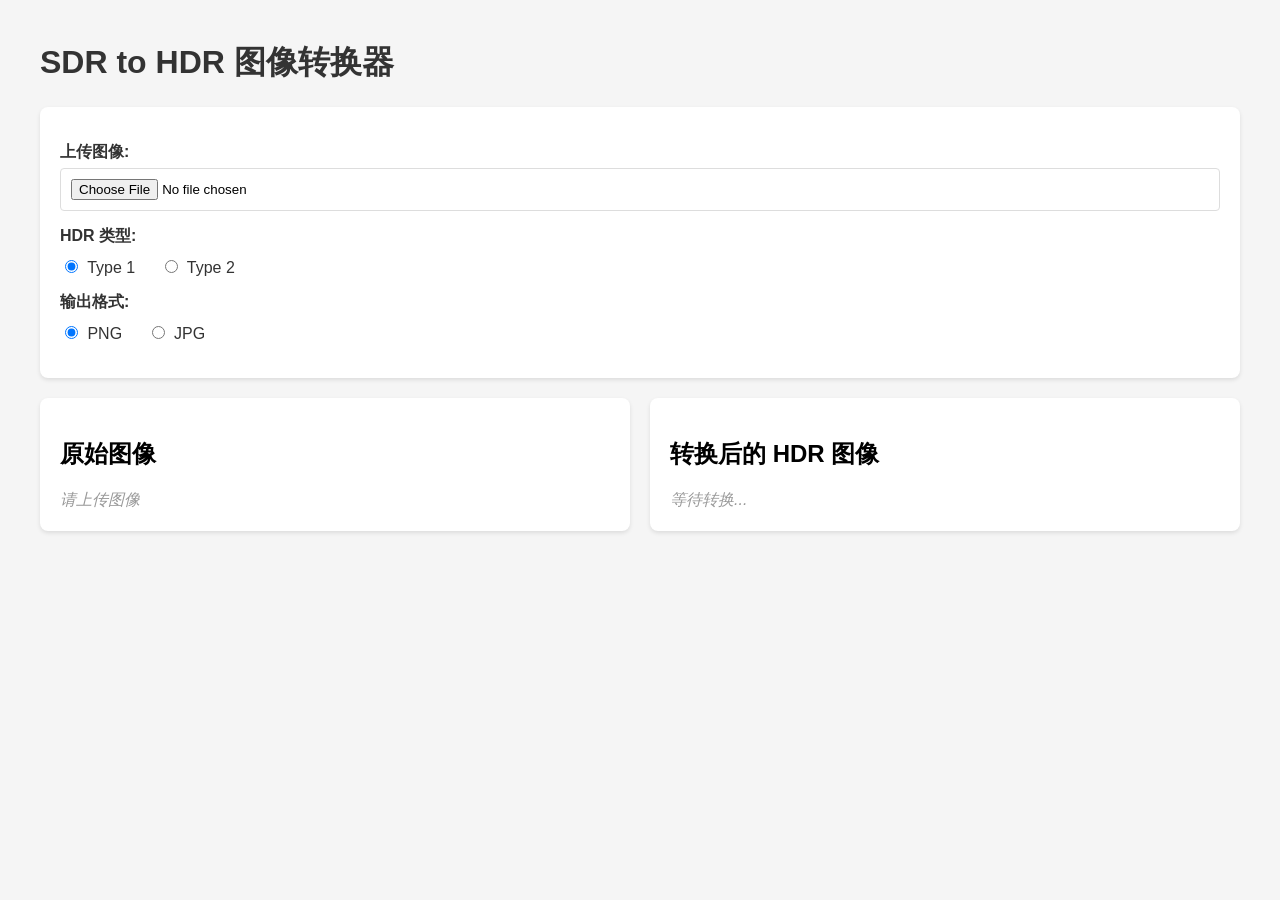
<file: app/sdr2hdr/index.html>
<!DOCTYPE html>
<html>
<head>
    <meta charset="utf-8">
    <title>SDR to HDR Converter</title>
    <style>
        body {
            font-family: Arial, sans-serif;
            max-width: 1200px;
            margin: 0 auto;
            padding: 20px;
            background: #f5f5f5;
        }
        h1 {
            color: #333;
        }
        .container {
            display: grid;
            grid-template-columns: 1fr 1fr;
            gap: 20px;
            margin: 20px 0;
        }
        .panel {
            background: white;
            padding: 20px;
            border-radius: 8px;
            box-shadow: 0 2px 4px rgba(0,0,0,0.1);
        }
        .controls {
            margin: 20px 0;
        }
        .control-group {
            margin: 15px 0;
        }
        label {
            display: block;
            margin-bottom: 5px;
            font-weight: bold;
            color: #333;
        }
        input[type="file"] {
            padding: 10px;
            border: 1px solid #ddd;
            border-radius: 4px;
            width: 100%;
            box-sizing: border-box;
        }
        .radio-group {
            margin: 10px 0;
        }
        .radio-group label {
            display: inline-block;
            margin-right: 20px;
            margin-bottom: 0;
            font-weight: normal;
        }
        .radio-group input[type="radio"] {
            margin-right: 5px;
        }
        img {
            max-width: 100%;
            height: auto;
            border-radius: 4px;
            margin-top: 10px;
        }
        .no-image {
            color: #999;
            font-style: italic;
            margin-top: 10px;
        }
        button {
            background: #4CAF50;
            color: white;
            padding: 10px 20px;
            border: none;
            border-radius: 4px;
            cursor: pointer;
            font-size: 14px;
        }
        button:hover {
            background: #45a049;
        }
        button:disabled {
            background: #ccc;
            cursor: not-allowed;
        }
        a {
            display: inline-block;
            margin-top: 10px;
            padding: 10px 20px;
            background: #2196F3;
            color: white;
            text-decoration: none;
            border-radius: 4px;
        }
        a:hover {
            background: #0b7dda;
        }
        .loading {
            color: #666;
            font-style: italic;
        }
    </style>
</head>
<body>
    <h1>SDR to HDR 图像转换器</h1>
    
    <div class="panel controls">
        <div class="control-group">
            <label for="imageInput">上传图像:</label>
            <input type="file" id="imageInput" accept="image/*">
        </div>

        <div class="control-group">
            <label>HDR 类型:</label>
            <div class="radio-group">
                <label><input type="radio" name="iccType" value="1" checked> Type 1</label>
                <label><input type="radio" name="iccType" value="2"> Type 2</label>
            </div>
        </div>

        <div class="control-group">
            <label>输出格式:</label>
            <div class="radio-group">
                <label><input type="radio" name="outputFormat" value="png" checked> PNG</label>
                <label><input type="radio" name="outputFormat" value="jpg"> JPG</label>
            </div>
        </div>
    </div>

    <div class="container">
        <div class="panel">
            <h2>原始图像</h2>
            <div id="originalImageContainer">
                <div class="no-image">请上传图像</div>
            </div>
        </div>

        <div class="panel">
            <h2>转换后的 HDR 图像</h2>
            <div id="convertedImageContainer">
                <div class="no-image">等待转换...</div>
            </div>
            <a id="downloadLink" style="display:none">下载 HDR 图像</a>
        </div>
    </div>

    <script type="module">
        import init, { convert_to_hdr } from './pkg/wasm_sdr2hdr.js';

        let wasmReady = false;

        async function initWasm() {
            try {
                await init();
                wasmReady = true;
            } catch (error) {
                console.error('Failed to initialize WASM:', error);
                alert('Failed to initialize WASM module');
            }
        }

        const imageInput = document.getElementById('imageInput');
        const originalImageContainer = document.getElementById('originalImageContainer');
        const convertedImageContainer = document.getElementById('convertedImageContainer');
        const downloadLink = document.getElementById('downloadLink');

        imageInput.addEventListener('change', async (e) => {
            const file = e.target.files[0];
            if (!file) {
                originalImageContainer.innerHTML = '<div class="no-image">请上传图像</div>';
                convertedImageContainer.innerHTML = '<div class="no-image">等待转换...</div>';
                downloadLink.style.display = 'none';
                return;
            }

            // Display original image
            const reader = new FileReader();
            reader.onload = (event) => {
                originalImageContainer.innerHTML = `<img src="${event.target.result}" alt="Original Image">`;
            };
            reader.readAsDataURL(file);

            // Auto-convert
            if (!wasmReady) {
                convertedImageContainer.innerHTML = '<div class="loading">初始化 WASM...</div>';
                return;
            }

            convertedImageContainer.innerHTML = '<div class="loading">转换中...</div>';

            const iccType = parseInt(document.querySelector('input[name="iccType"]:checked').value);
            const outputFormat = document.querySelector('input[name="outputFormat"]:checked').value;
            const imageData = new Uint8Array(await file.arrayBuffer());

            try {
                const hdrData = convert_to_hdr(imageData, iccType);
                const mimeType = outputFormat === 'png' ? 'image/png' : 'image/jpeg';
                const blob = new Blob([hdrData], { type: mimeType });
                const url = URL.createObjectURL(blob);

                const img = new Image();
                img.onload = () => {
                    convertedImageContainer.innerHTML = `<img src="${url}" alt="Converted HDR Image">`;
                };
                img.src = url;

                downloadLink.href = url;
                downloadLink.download = `hdr_image.${outputFormat}`;
                downloadLink.style.display = 'block';
                downloadLink.textContent = `下载 HDR 图像 (.${outputFormat.toUpperCase()})`;
            } catch (error) {
                convertedImageContainer.innerHTML = `<div class="no-image">转换失败: ${error}</div>`;
                console.error('Conversion error:', error);
            }
        });

        // Update conversion when options change
        document.querySelectorAll('input[name="iccType"], input[name="outputFormat"]').forEach(radio => {
            radio.addEventListener('change', () => {
                if (imageInput.files[0]) {
                    imageInput.dispatchEvent(new Event('change'));
                }
            });
        });

        initWasm();
    </script>
</body>
</html>
</file>
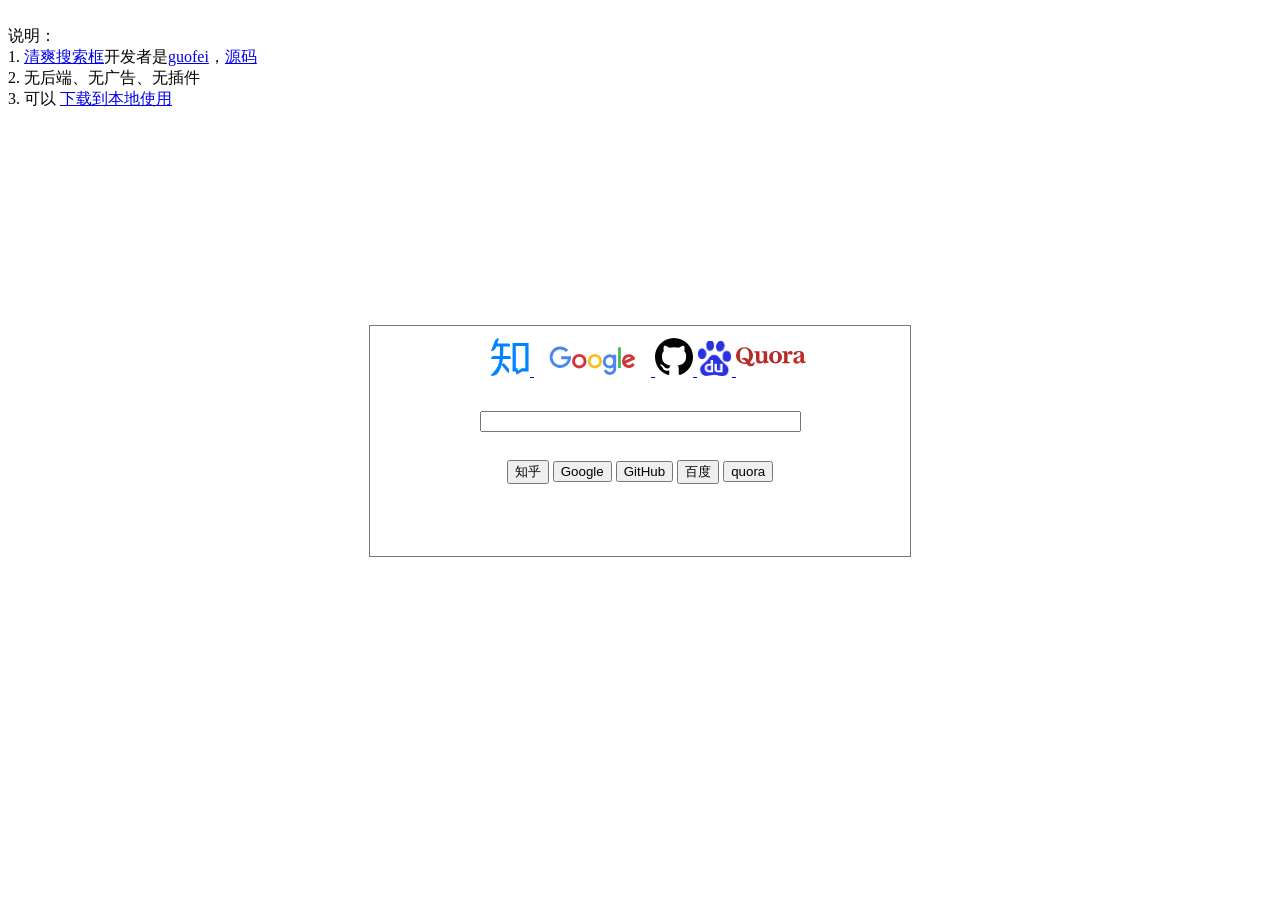
<file: app/search.html>
<!DOCTYPE html>
<html>
<head>
    <meta charset="UTF-8">
    <title>清爽搜索框</title>
    <style>
        form {
            width: 500px;
            height: 200px;
            padding: 10px 20px 20px;
            text-align: center;
            line-height: 50px;
            border: 1px solid #777777;
        }

        .center {
            position: absolute;
            left: 50%;
            top: 50%;
            transform: translate(-50%, -50%);
        }
    </style>
</head>
<body>

<div class="center">
	<form target="_blank">
    <a href="https://www.zhihu.com/people/guofei9987/answers/by_votes" aria-label="知乎" target="zhihu">
      <svg viewBox="0 0 56 91" aria-hidden="true" style="fill:#0084ff; height: 38px; width: 56px;"><path d="M53.29 80.035l7.32.002 2.41 8.24 13.128-8.24h15.477v-67.98H53.29v67.978zm7.79-60.598h22.756v53.22h-8.73l-8.718 5.473-1.587-5.46-3.72-.012v-53.22zM46.818 43.162h-16.35c.545-8.467.687-16.12.687-22.955h15.987s.615-7.05-2.68-6.97H16.807c1.09-4.1 2.46-8.332 4.1-12.708 0 0-7.523 0-10.085 6.74-1.06 2.78-4.128 13.48-9.592 24.41 1.84-.2 7.927-.37 11.512-6.94.66-1.84.785-2.08 1.605-4.54h9.02c0 3.28-.374 20.9-.526 22.95H6.51c-3.67 0-4.863 7.38-4.863 7.38H22.14C20.765 66.11 13.385 79.24 0 89.62c6.403 1.828 12.784-.29 15.937-3.094 0 0 7.182-6.53 11.12-21.64L43.92 85.18s2.473-8.402-.388-12.496c-2.37-2.788-8.768-10.33-11.496-13.064l-4.57 3.627c1.363-4.368 2.183-8.61 2.46-12.71H49.19s-.027-7.38-2.372-7.38zm128.752-.502c6.51-8.013 14.054-18.302" fill-rule="evenodd"></path></svg>
    </a>

    <a href="https://www.google.com/" aria-label="google" target="google">
      <svg viewBox="0 0 600 210" width="117" height="38" xmlns="SVG namespace" >
        <g stroke-width="16" fill="none">
          <path d="M173 102a51 51 0 1 1-13-30m20 37h-53" stroke="#4a87ee"/>
          <circle cx="227" cy="128" r="32" stroke="#d83038"/>
          <circle cx="313" cy="128" r="32" stroke="#f4c022"/>
          <path d="M401 160a31 31 0 1 1 0-61m-4 0a24 29 0 1 1 0 61m26-67v79m-1-12a20 20 0 1 1-52 17" stroke="#4a87ee"/>
          <path stroke="#4ab95a" d="M449 51v115"/>
          <path d="M529 118a30 30 0 1 0-2 24m5-32l-62 28" stroke="#d83038"/>
        </g>
      </svg>
    </a>


    <a href="https://github.com/guofei9987/" aria-label="GitHub" target="github">
      <svg class="octicon octicon-mark-github v-align-middle" height="38" viewBox="0 0 16 16" version="1.1" width="38" aria-hidden="true"><path fill-rule="evenodd" d="M8 0C3.58 0 0 3.58 0 8c0 3.54 2.29 6.53 5.47 7.59.4.07.55-.17.55-.38 0-.19-.01-.82-.01-1.49-2.01.37-2.53-.49-2.69-.94-.09-.23-.48-.94-.82-1.13-.28-.15-.68-.52-.01-.53.63-.01 1.08.58 1.23.82.72 1.21 1.87.87 2.33.66.07-.52.28-.87.51-1.07-1.78-.2-3.64-.89-3.64-3.95 0-.87.31-1.59.82-2.15-.08-.2-.36-1.02.08-2.12 0 0 .67-.21 2.2.82.64-.18 1.32-.27 2-.27.68 0 1.36.09 2 .27 1.53-1.04 2.2-.82 2.2-.82.44 1.1.16 1.92.08 2.12.51.56.82 1.27.82 2.15 0 3.07-1.87 3.75-3.65 3.95.29.25.54.73.54 1.48 0 1.07-.01 1.93-.01 2.2 0 .21.15.46.55.38A8.013 8.013 0 0016 8c0-4.42-3.58-8-8-8z"></path></svg>
    </a>


    <a href="http://www.baidu.com" aria-label="百度" target="baidu">
        <img height="35px" width="35px" src="[data-uri]" class="img-thumbnail">
    </a>

    <a href="https://www.quora.com/profile/Guo-Fei-17" aria-label="quora" target="quora">
      <svg viewBox="0 0 202 115" aria-hidden="true" style="fill:#b92b27; height: 40px; width: 70px;"><g ><path d="M24.4,31.9 C37.1,31.9 49.1,41.8 49.1,56.2 C49.1,64.3 45.3,70.9 39.9,75.3 C41.5,77.9 43.5,79.7 45.9,79.7 C48.7,79.7 49.9,77.5 50.1,75.7 L50.1,75.7 L53.7,75.7 C53.9,78.1 52.7,87.3 42.7,87.3 C36.5,87.3 33.3,83.7 30.9,79.7 C28.9,80.1 26.7,80.5 24.5,80.5 C12.2,80.5 0,70.6 0,56.2 C0,41.8 12.2,31.9 24.4,31.9 Z M114.1,42.8 C124.3,42.8 132.5,50 132.6,60.7 C132.6,72 124.3,79.4 114.1,79.4 C104.2,79.4 95.6,71.9 95.6,60.7 C95.6,49.8 104.1,42.8 114.1,42.8 Z M181.4,42.8 C190.4,42.8 196,45.2 196,54.2 L196,54.2 L196,69.6 C196,72 196.8,73.2 198.8,73.2 C199.8,73.2 200.6,72.8 201,72.6 L201,72.6 L201.9,74.4 C201.1,75.8 198.5,78.4 193.7,78.4 C189.5,78.4 186.9,76.4 186.5,73.2 L186.5,73.2 L186.3,73.2 C184.3,76.8 180.7,79.2 175.5,79.2 C169.3,79.2 165.5,76 165.5,70.2 C165.5,58.8 181.4,62 186,54.4 L186,54.4 L186,52.6 C186,47.2 183.8,46 181.4,46 C174.2,46 177.4,54.4 171,54.4 C167.8,54.4 166.6,52.6 166.6,50.4 C166.6,46.2 171.8,42.8 181.4,42.8 Z M67.6,43.6 L67.6,67 C67.6,71.4 69.8,73.4 73,73.4 C75.6,73.4 78.4,72.2 79.8,69.4 L79.8,50 C79.8,48 79.2,47.2 77,47.2 L74.6,47.2 L74.6,43.6 L89.8,43.6 L89.8,69.3 C89.8,71.7 90.6,72.9 93.4,72.9 L93.8,72.9 L93.8,76.7 L80.2,78.9 L80.2,73.8 L80,73.8 C77.4,77.1 73.6,79.1 68.6,79.1 C62.4,79.1 57.8,75.9 57.8,67.3 L57.8,50 C57.8,48 57,47.2 54.8,47.2 L52.6,47.2 L52.6,43.6 L67.6,43.6 Z M157.9,43 C161.1,43 163.7,44.8 163.7,48.4 C163.7,51 162.5,53.6 158.9,53.6 C155.9,53.6 155.3,50.8 152.7,50.8 C150.5,50.8 148.7,53 148.7,56.2 L148.7,70.4 C148.7,73.6 149.5,74.6 153.1,74.6 L155.1,74.6 L155.1,78.4 L133.5,78.4 L133.5,74.7 L134.9,74.7 C138.5,74.7 138.9,73.7 138.9,70.5 L138.9,50 C138.9,48 137.9,47.2 135.7,47.2 L133.7,47.2 L133.7,43.6 L147.5,43.6 L148.1,50.8 L148.5,50.8 C149.9,45.6 154.1,43 157.9,43 Z M24.5,35.8 C15.3,35.8 11.3,42.7 11.3,56.1 C11.3,69.5 15.3,76.4 24.5,76.4 C26.2,76.4 27.7,76 28.9,75.6 C27.1,71.4 24.7,67.4 20.1,67.4 C19.3,67.4 18.5,67.6 17.7,68 L17.7,68 L16.3,65.2 C18.3,63.5 21,62.2 24.7,62.2 C30.5,62.2 33.5,65 35.9,68.6 C37.3,65.6 37.9,61.4 37.9,56.1 C37.9,42.7 33.9,35.8 24.5,35.8 Z M114.1,46.2 C109.3,46.2 106.5,51 106.5,60.6 C106.5,70.4 109.3,75.4 114.1,75.4 C119.3,75.4 121.3,70.4 121.5,60.6 C121.7,51.1 119.3,46.2 114.1,46.2 Z M185.9,58.6 C182.7,62.1 175.3,62.6 175.3,69 C175.3,72.2 177.3,74 179.9,74 C184.3,74 185.9,70.2 185.9,66 L185.9,66 Z"></path></g></svg>
    </a>

    <br>
        <input id='input_text' type="text" name="q" size="38" />
    <br>
        <input type="submit" formmethod="GET" formaction="https://www.zhihu.com/search?type=content" value="知乎" />
        <input type="submit" formmethod="GET" formaction="https://www.google.com/search" value="Google" />
        <input type="submit" formmethod="GET" formaction="https://github.com/search" value="GitHub" />
        <input type="button" value="百度" onclick="window.open('http://www.baidu.com/s?wd='+document.getElementById('input_text').value);" />
        <input type="submit" formmethod="GET" formaction="https://www.quora.com/search" value="quora" />

    </form>

<br>


</div>



<br>
说明：<br>
1. <a href="https://www.guofei.site/pages/search.html">清爽搜索框</a>开发者是<a href="https://github.com/guofei9987" target="github_guofei">guofei</a>，<a href="https://github.com/guofei9987/guofei9987.github.io/blob/main/pages/search.html" target="_blank">源码</a><br>
2. 无后端、无广告、无插件<br>
3. 可以 <a href="/pages/search.html" download="清爽搜索框">下载到本地使用</a><br>
</body>

</html>
</file>
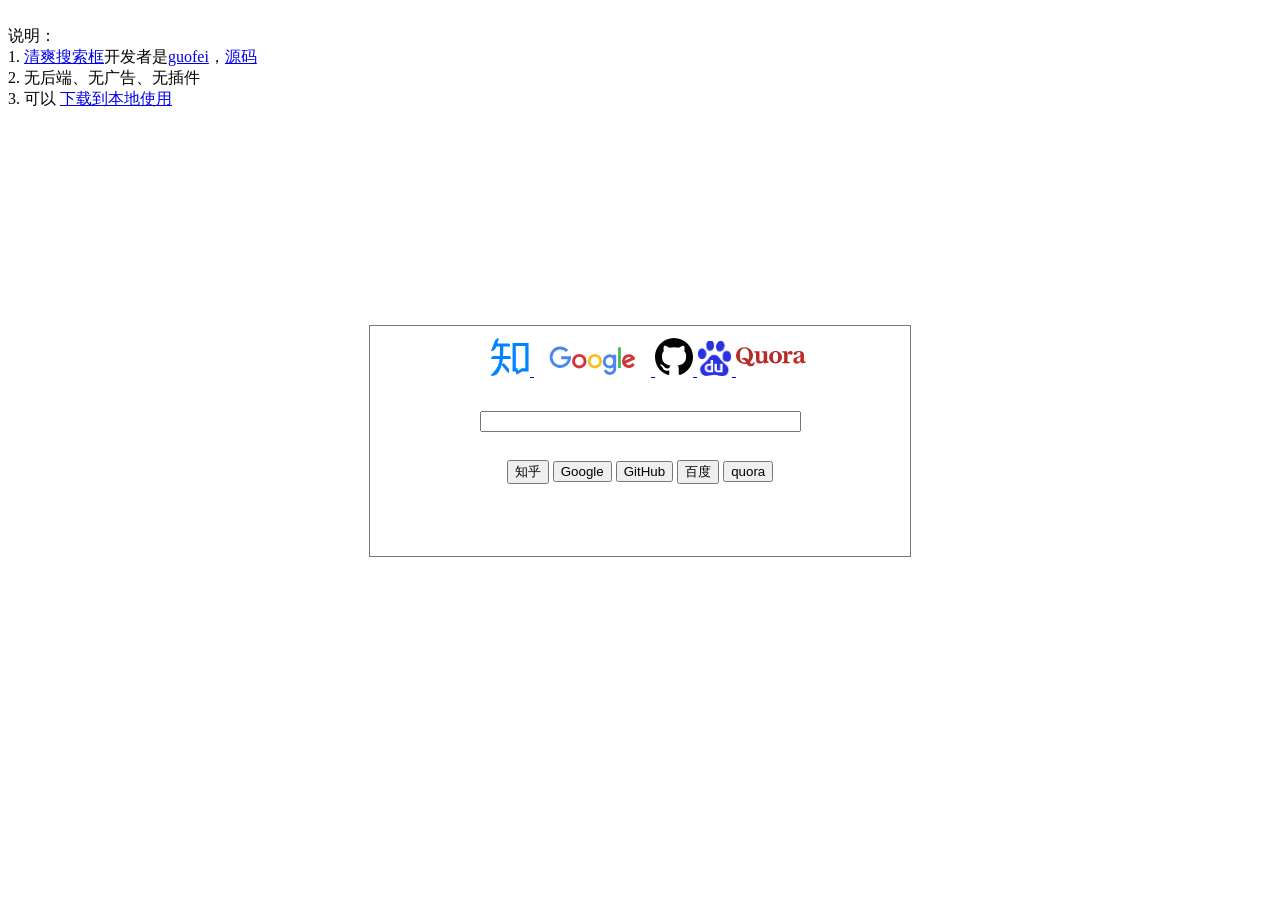
<file: app/search/ search.html>
<!DOCTYPE html>
<html>
<head>
    <meta charset="UTF-8">
    <title>清爽搜索框</title>
    <style>
        form {
            width: 500px;
            height: 200px;
            padding: 10px 20px 20px;
            text-align: center;
            line-height: 50px;
            border: 1px solid #777777;
        }

        .center {
            position: absolute;
            left: 50%;
            top: 50%;
            transform: translate(-50%, -50%);
        }
    </style>
</head>
<body>

<div class="center">
	<form target="_blank">
    <a href="https://www.zhihu.com/people/guofei9987/answers/by_votes" aria-label="知乎" target="zhihu">
      <svg viewBox="0 0 56 91" aria-hidden="true" style="fill:#0084ff; height: 38px; width: 56px;"><path d="M53.29 80.035l7.32.002 2.41 8.24 13.128-8.24h15.477v-67.98H53.29v67.978zm7.79-60.598h22.756v53.22h-8.73l-8.718 5.473-1.587-5.46-3.72-.012v-53.22zM46.818 43.162h-16.35c.545-8.467.687-16.12.687-22.955h15.987s.615-7.05-2.68-6.97H16.807c1.09-4.1 2.46-8.332 4.1-12.708 0 0-7.523 0-10.085 6.74-1.06 2.78-4.128 13.48-9.592 24.41 1.84-.2 7.927-.37 11.512-6.94.66-1.84.785-2.08 1.605-4.54h9.02c0 3.28-.374 20.9-.526 22.95H6.51c-3.67 0-4.863 7.38-4.863 7.38H22.14C20.765 66.11 13.385 79.24 0 89.62c6.403 1.828 12.784-.29 15.937-3.094 0 0 7.182-6.53 11.12-21.64L43.92 85.18s2.473-8.402-.388-12.496c-2.37-2.788-8.768-10.33-11.496-13.064l-4.57 3.627c1.363-4.368 2.183-8.61 2.46-12.71H49.19s-.027-7.38-2.372-7.38zm128.752-.502c6.51-8.013 14.054-18.302" fill-rule="evenodd"></path></svg>
    </a>

    <a href="https://www.google.com/" aria-label="google" target="google">
      <svg viewBox="0 0 600 210" width="117" height="38" xmlns="SVG namespace" >
        <g stroke-width="16" fill="none">
          <path d="M173 102a51 51 0 1 1-13-30m20 37h-53" stroke="#4a87ee"/>
          <circle cx="227" cy="128" r="32" stroke="#d83038"/>
          <circle cx="313" cy="128" r="32" stroke="#f4c022"/>
          <path d="M401 160a31 31 0 1 1 0-61m-4 0a24 29 0 1 1 0 61m26-67v79m-1-12a20 20 0 1 1-52 17" stroke="#4a87ee"/>
          <path stroke="#4ab95a" d="M449 51v115"/>
          <path d="M529 118a30 30 0 1 0-2 24m5-32l-62 28" stroke="#d83038"/>
        </g>
      </svg>
    </a>


    <a href="https://github.com/guofei9987/" aria-label="GitHub" target="github">
      <svg class="octicon octicon-mark-github v-align-middle" height="38" viewBox="0 0 16 16" version="1.1" width="38" aria-hidden="true"><path fill-rule="evenodd" d="M8 0C3.58 0 0 3.58 0 8c0 3.54 2.29 6.53 5.47 7.59.4.07.55-.17.55-.38 0-.19-.01-.82-.01-1.49-2.01.37-2.53-.49-2.69-.94-.09-.23-.48-.94-.82-1.13-.28-.15-.68-.52-.01-.53.63-.01 1.08.58 1.23.82.72 1.21 1.87.87 2.33.66.07-.52.28-.87.51-1.07-1.78-.2-3.64-.89-3.64-3.95 0-.87.31-1.59.82-2.15-.08-.2-.36-1.02.08-2.12 0 0 .67-.21 2.2.82.64-.18 1.32-.27 2-.27.68 0 1.36.09 2 .27 1.53-1.04 2.2-.82 2.2-.82.44 1.1.16 1.92.08 2.12.51.56.82 1.27.82 2.15 0 3.07-1.87 3.75-3.65 3.95.29.25.54.73.54 1.48 0 1.07-.01 1.93-.01 2.2 0 .21.15.46.55.38A8.013 8.013 0 0016 8c0-4.42-3.58-8-8-8z"></path></svg>
    </a>


    <a href="http://www.baidu.com" aria-label="百度" target="baidu">
        <img height="35px" width="35px" src="[data-uri]" class="img-thumbnail">
    </a>

    <a href="https://www.quora.com/profile/Guo-Fei-17" aria-label="quora" target="quora">
      <svg viewBox="0 0 202 115" aria-hidden="true" style="fill:#b92b27; height: 40px; width: 70px;"><g ><path d="M24.4,31.9 C37.1,31.9 49.1,41.8 49.1,56.2 C49.1,64.3 45.3,70.9 39.9,75.3 C41.5,77.9 43.5,79.7 45.9,79.7 C48.7,79.7 49.9,77.5 50.1,75.7 L50.1,75.7 L53.7,75.7 C53.9,78.1 52.7,87.3 42.7,87.3 C36.5,87.3 33.3,83.7 30.9,79.7 C28.9,80.1 26.7,80.5 24.5,80.5 C12.2,80.5 0,70.6 0,56.2 C0,41.8 12.2,31.9 24.4,31.9 Z M114.1,42.8 C124.3,42.8 132.5,50 132.6,60.7 C132.6,72 124.3,79.4 114.1,79.4 C104.2,79.4 95.6,71.9 95.6,60.7 C95.6,49.8 104.1,42.8 114.1,42.8 Z M181.4,42.8 C190.4,42.8 196,45.2 196,54.2 L196,54.2 L196,69.6 C196,72 196.8,73.2 198.8,73.2 C199.8,73.2 200.6,72.8 201,72.6 L201,72.6 L201.9,74.4 C201.1,75.8 198.5,78.4 193.7,78.4 C189.5,78.4 186.9,76.4 186.5,73.2 L186.5,73.2 L186.3,73.2 C184.3,76.8 180.7,79.2 175.5,79.2 C169.3,79.2 165.5,76 165.5,70.2 C165.5,58.8 181.4,62 186,54.4 L186,54.4 L186,52.6 C186,47.2 183.8,46 181.4,46 C174.2,46 177.4,54.4 171,54.4 C167.8,54.4 166.6,52.6 166.6,50.4 C166.6,46.2 171.8,42.8 181.4,42.8 Z M67.6,43.6 L67.6,67 C67.6,71.4 69.8,73.4 73,73.4 C75.6,73.4 78.4,72.2 79.8,69.4 L79.8,50 C79.8,48 79.2,47.2 77,47.2 L74.6,47.2 L74.6,43.6 L89.8,43.6 L89.8,69.3 C89.8,71.7 90.6,72.9 93.4,72.9 L93.8,72.9 L93.8,76.7 L80.2,78.9 L80.2,73.8 L80,73.8 C77.4,77.1 73.6,79.1 68.6,79.1 C62.4,79.1 57.8,75.9 57.8,67.3 L57.8,50 C57.8,48 57,47.2 54.8,47.2 L52.6,47.2 L52.6,43.6 L67.6,43.6 Z M157.9,43 C161.1,43 163.7,44.8 163.7,48.4 C163.7,51 162.5,53.6 158.9,53.6 C155.9,53.6 155.3,50.8 152.7,50.8 C150.5,50.8 148.7,53 148.7,56.2 L148.7,70.4 C148.7,73.6 149.5,74.6 153.1,74.6 L155.1,74.6 L155.1,78.4 L133.5,78.4 L133.5,74.7 L134.9,74.7 C138.5,74.7 138.9,73.7 138.9,70.5 L138.9,50 C138.9,48 137.9,47.2 135.7,47.2 L133.7,47.2 L133.7,43.6 L147.5,43.6 L148.1,50.8 L148.5,50.8 C149.9,45.6 154.1,43 157.9,43 Z M24.5,35.8 C15.3,35.8 11.3,42.7 11.3,56.1 C11.3,69.5 15.3,76.4 24.5,76.4 C26.2,76.4 27.7,76 28.9,75.6 C27.1,71.4 24.7,67.4 20.1,67.4 C19.3,67.4 18.5,67.6 17.7,68 L17.7,68 L16.3,65.2 C18.3,63.5 21,62.2 24.7,62.2 C30.5,62.2 33.5,65 35.9,68.6 C37.3,65.6 37.9,61.4 37.9,56.1 C37.9,42.7 33.9,35.8 24.5,35.8 Z M114.1,46.2 C109.3,46.2 106.5,51 106.5,60.6 C106.5,70.4 109.3,75.4 114.1,75.4 C119.3,75.4 121.3,70.4 121.5,60.6 C121.7,51.1 119.3,46.2 114.1,46.2 Z M185.9,58.6 C182.7,62.1 175.3,62.6 175.3,69 C175.3,72.2 177.3,74 179.9,74 C184.3,74 185.9,70.2 185.9,66 L185.9,66 Z"></path></g></svg>
    </a>

    <br>
        <input id='input_text' type="text" name="q" size="38" />
    <br>
        <input type="submit" formmethod="GET" formaction="https://www.zhihu.com/search?type=content" value="知乎" />
        <input type="submit" formmethod="GET" formaction="https://www.google.com/search" value="Google" />
        <input type="submit" formmethod="GET" formaction="https://github.com/search" value="GitHub" />
        <input type="button" value="百度" onclick="window.open('http://www.baidu.com/s?wd='+document.getElementById('input_text').value);" />
        <input type="submit" formmethod="GET" formaction="https://www.quora.com/search" value="quora" />

    </form>

<br>


</div>



<br>
说明：<br>
1. <a href="https://www.guofei.site/pages/search.html">清爽搜索框</a>开发者是<a href="https://github.com/guofei9987" target="github_guofei">guofei</a>，<a href="https://github.com/guofei9987/guofei9987.github.io/blob/master/pages/search.html" target="_blank">源码</a><br>
2. 无后端、无广告、无插件<br>
3. 可以 <a href="/pages/search.html" download="清爽搜索框">下载到本地使用</a><br>
</body>

</html>
</file>
